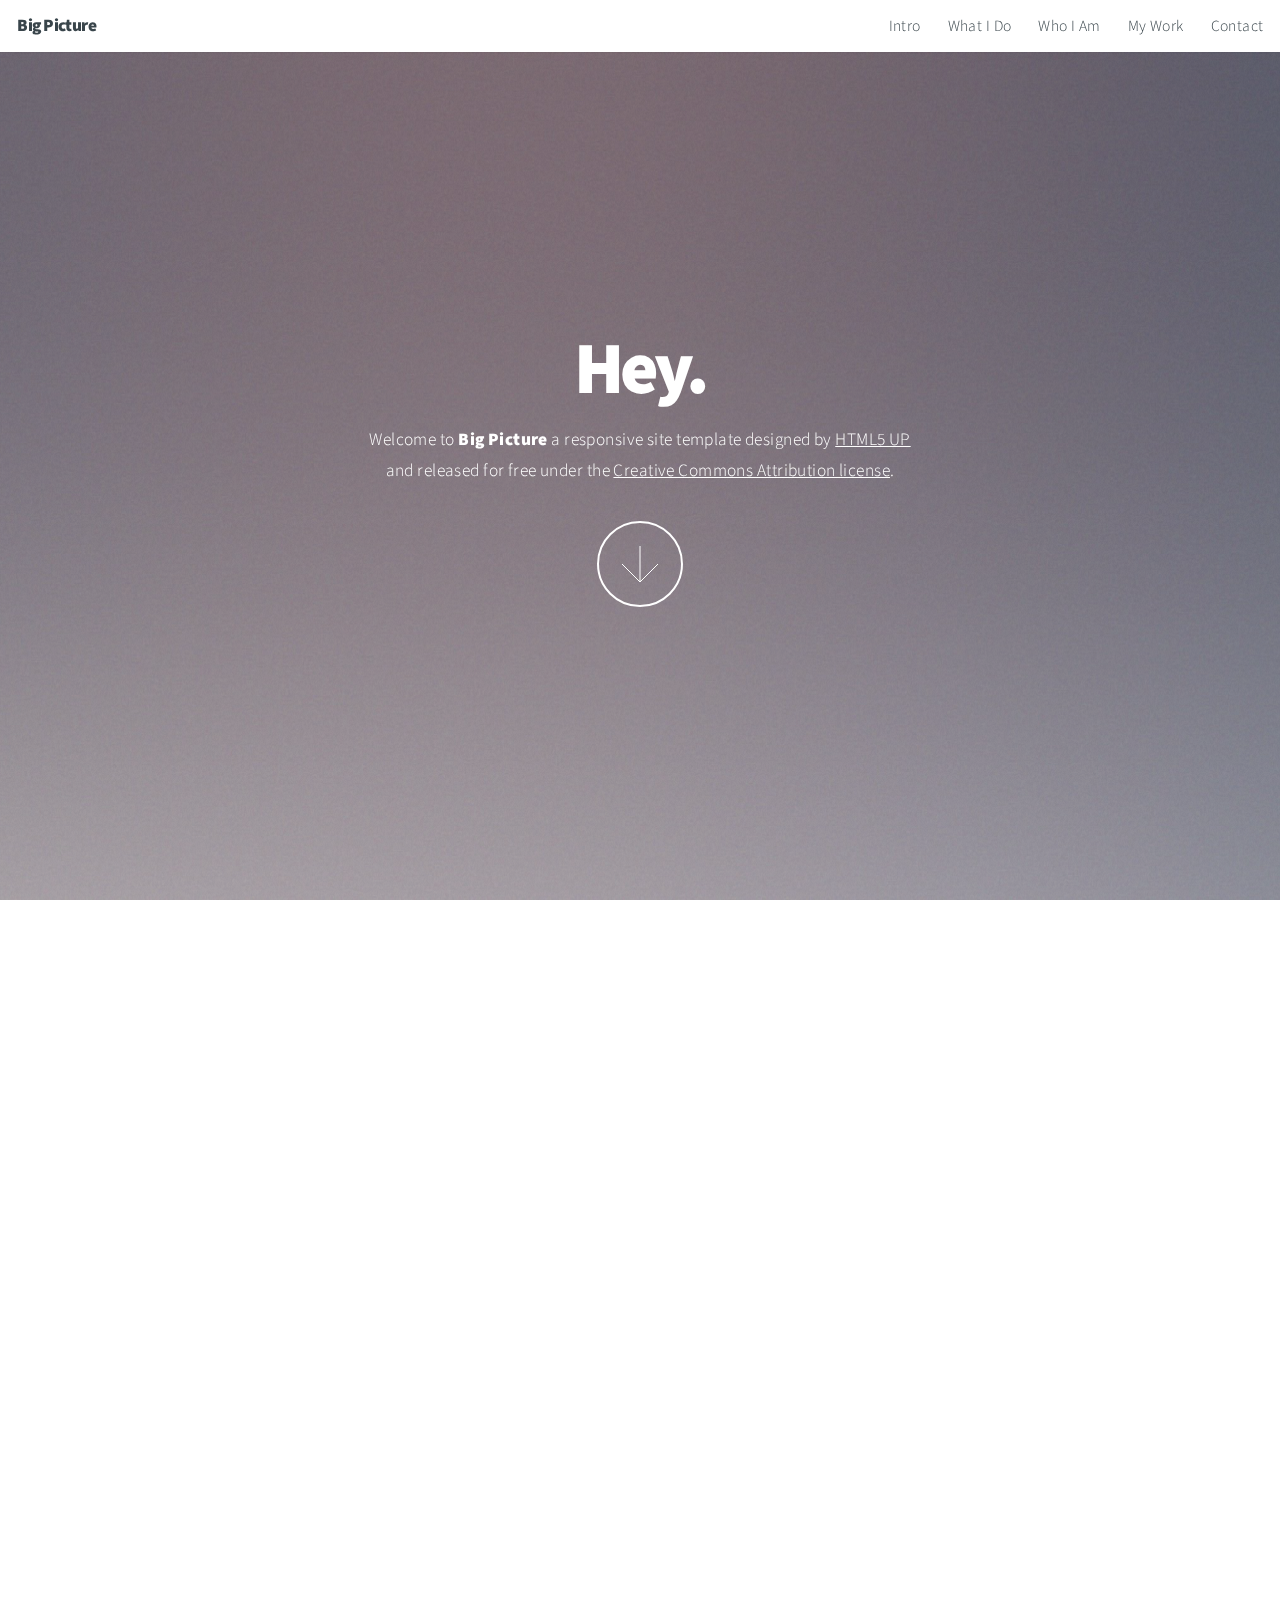
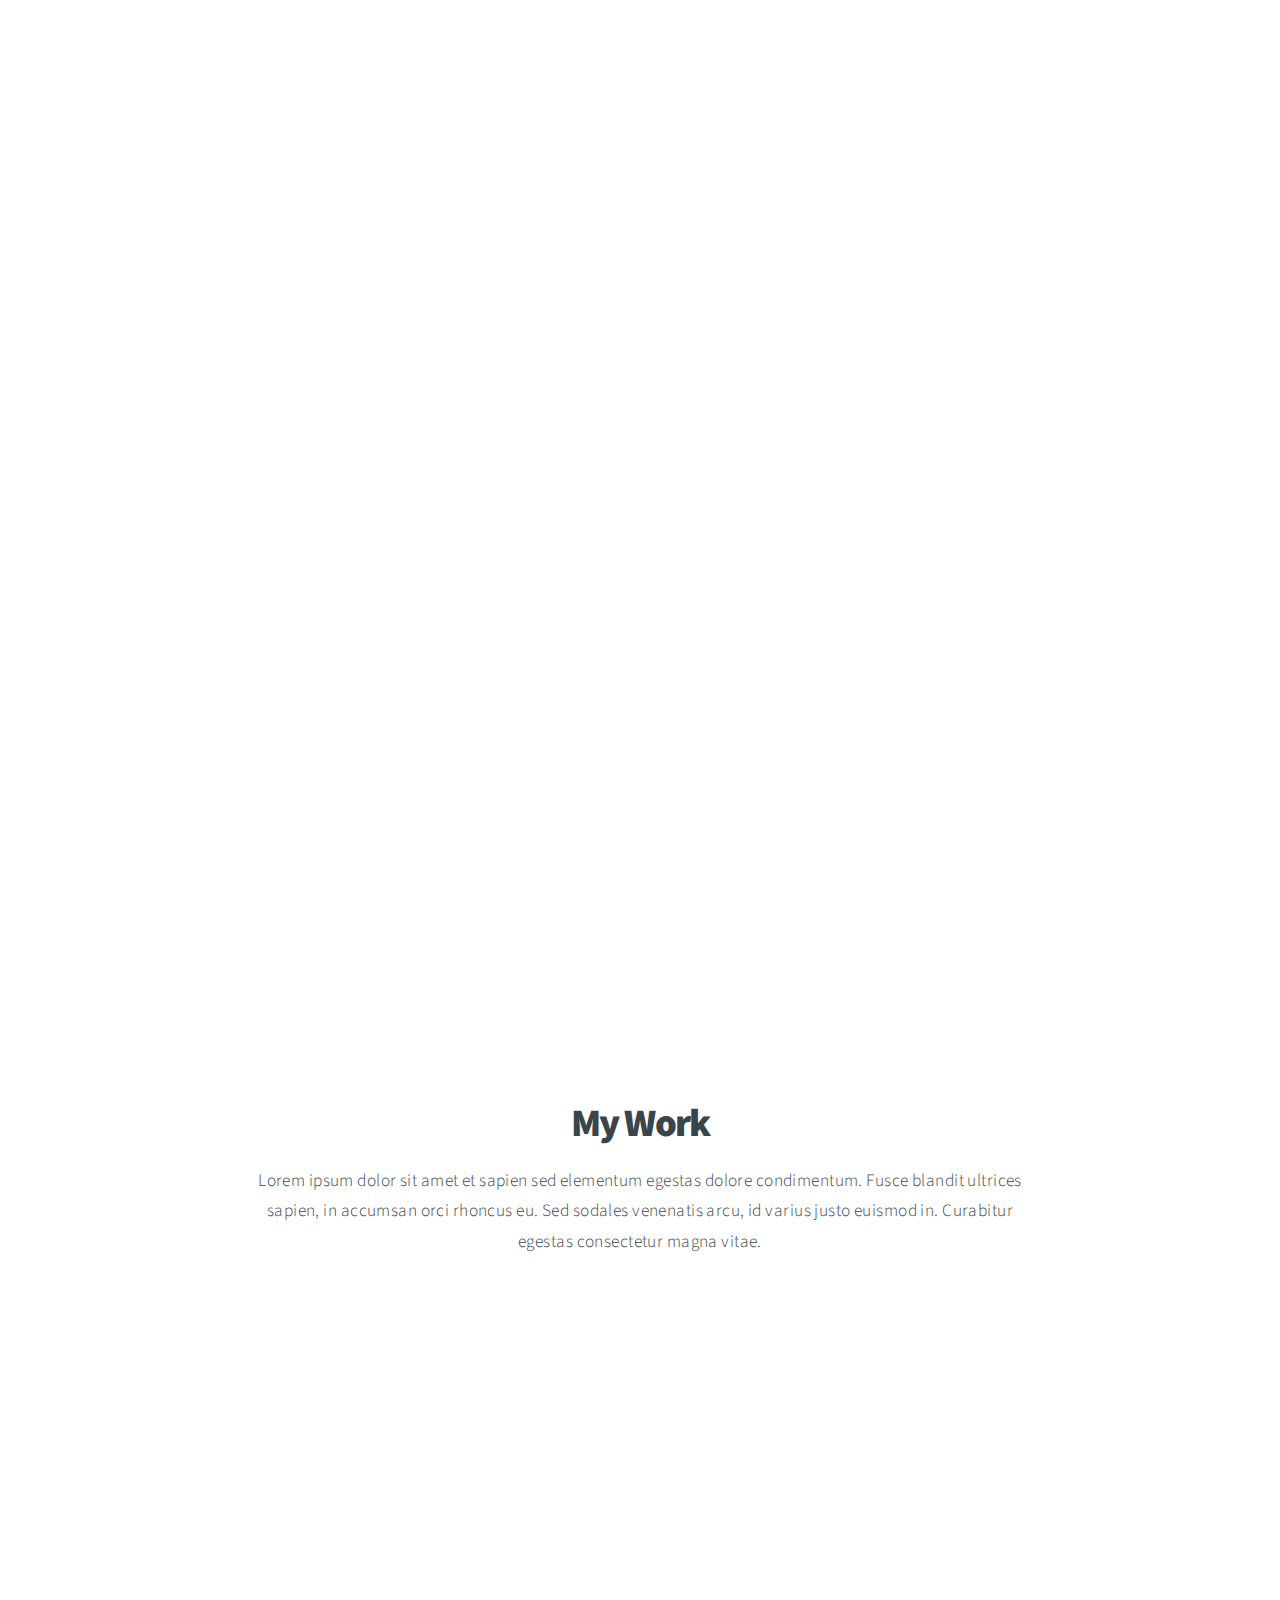
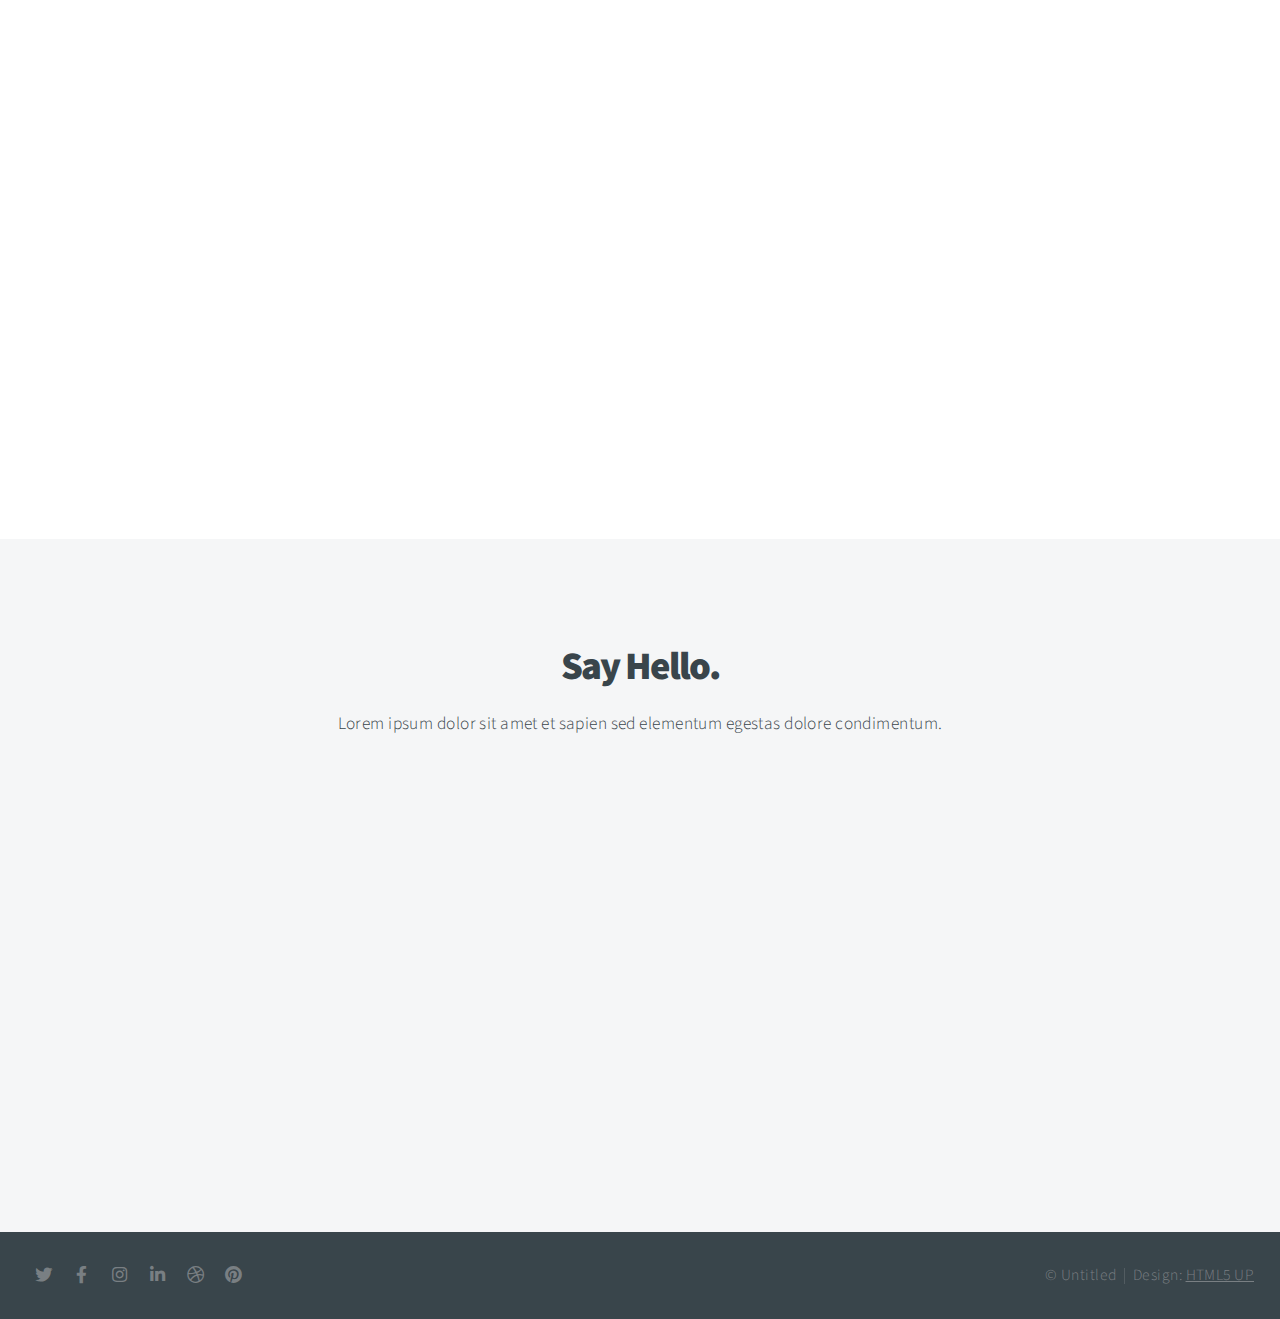
<file: index.html>
<!DOCTYPE HTML>
<!--
	Big Picture by HTML5 UP
	html5up.net | @ajlkn
	Free for personal and commercial use under the CCA 3.0 license (html5up.net/license)
-->
<html>
	<head>
		<title>Big Picture by HTML5 UP</title>
		<meta charset="utf-8" />
		<meta name="viewport" content="width=device-width, initial-scale=1, user-scalable=no" />
		<link rel="stylesheet" href="assets/css/main.css" />
		<noscript><link rel="stylesheet" href="assets/css/noscript.css" /></noscript>
	</head>
	<body class="is-preload">

		<!-- Header -->
			<header id="header">
				<h1>Big Picture</h1>
				<nav>
					<ul>
						<li><a href="#intro">Intro</a></li>
						<li><a href="#one">What I Do</a></li>
						<li><a href="#two">Who I Am</a></li>
						<li><a href="#work">My Work</a></li>
						<li><a href="#contact">Contact</a></li>
					</ul>
				</nav>
			</header>

		<!-- Intro -->
			<section id="intro" class="main style1 dark fullscreen">
				<div class="content">
					<header>
						<h2>Hey.</h2>
					</header>
					<p>Welcome to <strong>Big Picture</strong> a responsive site template designed by <a href="https://html5up.net">HTML5 UP</a><br />
					and released for free under the <a href="https://html5up.net/license">Creative Commons Attribution license</a>.</p>
					<footer>
						<a href="#one" class="button style2 down">More</a>
					</footer>
				</div>
			</section>

		<!-- One -->
			<section id="one" class="main style2 right dark fullscreen">
				<div class="content box style2">
					<header>
						<h2>What I Do</h2>
					</header>
					<p>Lorem ipsum dolor sit amet et sapien sed elementum egestas dolore condimentum.
					Fusce blandit ultrices sapien, in accumsan orci rhoncus eu. Sed sodales venenatis arcu,
					id varius justo euismod in. Curabitur egestas consectetur magna.</p>
				</div>
				<a href="#two" class="button style2 down anchored">Next</a>
			</section>

		<!-- Two -->
			<section id="two" class="main style2 left dark fullscreen">
				<div class="content box style2">
					<header>
						<h2>Who I Am</h2>
					</header>
					<p>Lorem ipsum dolor sit amet et sapien sed elementum egestas dolore condimentum.
					Fusce blandit ultrices sapien, in accumsan orci rhoncus eu. Sed sodales venenatis arcu,
					id varius justo euismod in. Curabitur egestas consectetur magna.</p>
				</div>
				<a href="#work" class="button style2 down anchored">Next</a>
			</section>

		<!-- Work -->
			<section id="work" class="main style3 primary">
				<div class="content">
					<header>
						<h2>My Work</h2>
						<p>Lorem ipsum dolor sit amet et sapien sed elementum egestas dolore condimentum.
						Fusce blandit ultrices sapien, in accumsan orci rhoncus eu. Sed sodales venenatis
						arcu, id varius justo euismod in. Curabitur egestas consectetur magna vitae.</p>
					</header>

					<!-- Gallery  -->
						<div class="gallery">
							<article class="from-left">
								<a href="images/fulls/01.jpg" class="image fit"><img src="images/thumbs/01.jpg" title="The Anonymous Red" alt="" /></a>
							</article>
							<article class="from-right">
								<a href="images/fulls/02.jpg" class="image fit"><img src="images/thumbs/02.jpg" title="Airchitecture II" alt="" /></a>
							</article>
							<article class="from-left">
								<a href="images/fulls/03.jpg" class="image fit"><img src="images/thumbs/03.jpg" title="Air Lounge" alt="" /></a>
							</article>
							<article class="from-right">
								<a href="images/fulls/04.jpg" class="image fit"><img src="images/thumbs/04.jpg" title="Carry on" alt="" /></a>
							</article>
							<article class="from-left">
								<a href="images/fulls/05.jpg" class="image fit"><img src="images/thumbs/05.jpg" title="The sparkling shell" alt="" /></a>
							</article>
							<article class="from-right">
								<a href="images/fulls/06.jpg" class="image fit"><img src="images/thumbs/06.jpg" title="Bent IX" alt="" /></a>
							</article>
						</div>

				</div>
			</section>

		<!-- Contact -->
			<section id="contact" class="main style3 secondary">
				<div class="content">
					<header>
						<h2>Say Hello.</h2>
						<p>Lorem ipsum dolor sit amet et sapien sed elementum egestas dolore condimentum.</p>
					</header>
					<div class="box">
						<form method="post" action="#">
							<div class="fields">
								<div class="field half"><input type="text" name="name" placeholder="Name" /></div>
								<div class="field half"><input type="email" name="email" placeholder="Email" /></div>
								<div class="field"><textarea name="message" placeholder="Message" rows="6"></textarea></div>
							</div>
							<ul class="actions special">
								<li><input type="submit" value="Send Message" /></li>
							</ul>
						</form>
					</div>
				</div>
			</section>

		<!-- Footer -->
			<footer id="footer">

				<!-- Icons -->
					<ul class="icons">
						<li><a href="#" class="icon brands fa-twitter"><span class="label">Twitter</span></a></li>
						<li><a href="#" class="icon brands fa-facebook-f"><span class="label">Facebook</span></a></li>
						<li><a href="#" class="icon brands fa-instagram"><span class="label">Instagram</span></a></li>
						<li><a href="#" class="icon brands fa-linkedin-in"><span class="label">LinkedIn</span></a></li>
						<li><a href="#" class="icon brands fa-dribbble"><span class="label">Dribbble</span></a></li>
						<li><a href="#" class="icon brands fa-pinterest"><span class="label">Pinterest</span></a></li>
					</ul>

				<!-- Menu -->
					<ul class="menu">
						<li>&copy; Untitled</li><li>Design: <a href="https://html5up.net">HTML5 UP</a></li>
					</ul>

			</footer>

		<!-- Scripts -->
			<script src="assets/js/jquery.min.js"></script>
			<script src="assets/js/jquery.poptrox.min.js"></script>
			<script src="assets/js/jquery.scrolly.min.js"></script>
			<script src="assets/js/jquery.scrollex.min.js"></script>
			<script src="assets/js/browser.min.js"></script>
			<script src="assets/js/breakpoints.min.js"></script>
			<script src="assets/js/util.js"></script>
			<script src="assets/js/main.js"></script>

	</body>
</html>
</file>
<file: assets/css/noscript.css>
/*
	Big Picture by HTML5 UP
	html5up.net | @ajlkn
	Free for personal and commercial use under the CCA 3.0 license (html5up.net/license)
*/

/* Loader */

	body:before, body:after {
		display: none;
	}
</file>
<file: assets/css/main.css>
@import url("https://fonts.googleapis.com/css?family=Source+Sans+Pro:300,900");
@import url("fontawesome-all.min.css");

/*
	Big Picture by HTML5 UP
	html5up.net | @ajlkn
	Free for personal and commercial use under the CCA 3.0 license (html5up.net/license)
*/

html, body, div, span, applet, object,
iframe, h1, h2, h3, h4, h5, h6, p, blockquote,
pre, a, abbr, acronym, address, big, cite,
code, del, dfn, em, img, ins, kbd, q, s, samp,
small, strike, strong, sub, sup, tt, var, b,
u, i, center, dl, dt, dd, ol, ul, li, fieldset,
form, label, legend, table, caption, tbody,
tfoot, thead, tr, th, td, article, aside,
canvas, details, embed, figure, figcaption,
footer, header, hgroup, menu, nav, output, ruby,
section, summary, time, mark, audio, video {
	margin: 0;
	padding: 0;
	border: 0;
	font-size: 100%;
	font: inherit;
	vertical-align: baseline;}

article, aside, details, figcaption, figure,
footer, header, hgroup, menu, nav, section {
	display: block;}

body {
	line-height: 1;
}

ol, ul {
	list-style: none;
}

blockquote, q {
	quotes: none;
}

	blockquote:before, blockquote:after, q:before, q:after {
		content: '';
		content: none;
	}

table {
	border-collapse: collapse;
	border-spacing: 0;
}

body {
	-webkit-text-size-adjust: none;
}

mark {
	background-color: transparent;
	color: inherit;
}

input::-moz-focus-inner {
	border: 0;
	padding: 0;
}

input, select, textarea {
	-moz-appearance: none;
	-webkit-appearance: none;
	-ms-appearance: none;
	appearance: none;
}

/* Basic */

	@-ms-viewport {
		width: device-width;
	}

	html {
		height: 100%;
	}

	html {
		box-sizing: border-box;
	}

	*, *:before, *:after {
		box-sizing: inherit;
	}

	body {
		background: #ffffff;
		height: 100%;
		min-width: 320px;
	}

		body.is-preload *, body.is-preload *:before, body.is-preload *:after {
			-moz-animation: none !important;
			-webkit-animation: none !important;
			-ms-animation: none !important;
			animation: none !important;
			-moz-transition: none !important;
			-webkit-transition: none !important;
			-ms-transition: none !important;
			transition: none !important;
		}

/* Spinner */

	@-moz-keyframes spinner-rotate {
		0% {
			-moz-transform: scale(1) rotate(0deg);
			-webkit-transform: scale(1) rotate(0deg);
			-ms-transform: scale(1) rotate(0deg);
			transform: scale(1) rotate(0deg);
		}

		100% {
			-moz-transform: scale(1) rotate(360deg);
			-webkit-transform: scale(1) rotate(360deg);
			-ms-transform: scale(1) rotate(360deg);
			transform: scale(1) rotate(360deg);
		}
	}

	@-webkit-keyframes spinner-rotate {
		0% {
			-moz-transform: scale(1) rotate(0deg);
			-webkit-transform: scale(1) rotate(0deg);
			-ms-transform: scale(1) rotate(0deg);
			transform: scale(1) rotate(0deg);
		}

		100% {
			-moz-transform: scale(1) rotate(360deg);
			-webkit-transform: scale(1) rotate(360deg);
			-ms-transform: scale(1) rotate(360deg);
			transform: scale(1) rotate(360deg);
		}
	}

	@-ms-keyframes spinner-rotate {
		0% {
			-moz-transform: scale(1) rotate(0deg);
			-webkit-transform: scale(1) rotate(0deg);
			-ms-transform: scale(1) rotate(0deg);
			transform: scale(1) rotate(0deg);
		}

		100% {
			-moz-transform: scale(1) rotate(360deg);
			-webkit-transform: scale(1) rotate(360deg);
			-ms-transform: scale(1) rotate(360deg);
			transform: scale(1) rotate(360deg);
		}
	}

	@keyframes spinner-rotate {
		0% {
			-moz-transform: scale(1) rotate(0deg);
			-webkit-transform: scale(1) rotate(0deg);
			-ms-transform: scale(1) rotate(0deg);
			transform: scale(1) rotate(0deg);
		}

		100% {
			-moz-transform: scale(1) rotate(360deg);
			-webkit-transform: scale(1) rotate(360deg);
			-ms-transform: scale(1) rotate(360deg);
			transform: scale(1) rotate(360deg);
		}
	}

/* Loader */

	@-moz-keyframes spinner-show {
		0% {
			opacity: 0;
		}

		100% {
			opacity: 1;
		}
	}

	@-webkit-keyframes spinner-show {
		0% {
			opacity: 0;
		}

		100% {
			opacity: 1;
		}
	}

	@-ms-keyframes spinner-show {
		0% {
			opacity: 0;
		}

		100% {
			opacity: 1;
		}
	}

	@keyframes spinner-show {
		0% {
			opacity: 0;
		}

		100% {
			opacity: 1;
		}
	}

	@-moz-keyframes spinner-hide {
		0% {
			-moz-transform: scale(1) rotate(0deg);
			-webkit-transform: scale(1) rotate(0deg);
			-ms-transform: scale(1) rotate(0deg);
			transform: scale(1) rotate(0deg);
			color: #e5e6e7;
			z-index: 100001;
		}

		99% {
			-moz-transform: scale(0.5) rotate(360deg);
			-webkit-transform: scale(0.5) rotate(360deg);
			-ms-transform: scale(0.5) rotate(360deg);
			transform: scale(0.5) rotate(360deg);
			color: #e5e6e7;
			z-index: 100001;
		}

		100% {
			-moz-transform: scale(0.5) rotate(360deg);
			-webkit-transform: scale(0.5) rotate(360deg);
			-ms-transform: scale(0.5) rotate(360deg);
			transform: scale(0.5) rotate(360deg);
			color: #e5e6e7;
			z-index: -1;
		}
	}

	@-webkit-keyframes spinner-hide {
		0% {
			-moz-transform: scale(1) rotate(0deg);
			-webkit-transform: scale(1) rotate(0deg);
			-ms-transform: scale(1) rotate(0deg);
			transform: scale(1) rotate(0deg);
			color: #e5e6e7;
			z-index: 100001;
		}

		99% {
			-moz-transform: scale(0.5) rotate(360deg);
			-webkit-transform: scale(0.5) rotate(360deg);
			-ms-transform: scale(0.5) rotate(360deg);
			transform: scale(0.5) rotate(360deg);
			color: #e5e6e7;
			z-index: 100001;
		}

		100% {
			-moz-transform: scale(0.5) rotate(360deg);
			-webkit-transform: scale(0.5) rotate(360deg);
			-ms-transform: scale(0.5) rotate(360deg);
			transform: scale(0.5) rotate(360deg);
			color: #e5e6e7;
			z-index: -1;
		}
	}

	@-ms-keyframes spinner-hide {
		0% {
			-moz-transform: scale(1) rotate(0deg);
			-webkit-transform: scale(1) rotate(0deg);
			-ms-transform: scale(1) rotate(0deg);
			transform: scale(1) rotate(0deg);
			color: #e5e6e7;
			z-index: 100001;
		}

		99% {
			-moz-transform: scale(0.5) rotate(360deg);
			-webkit-transform: scale(0.5) rotate(360deg);
			-ms-transform: scale(0.5) rotate(360deg);
			transform: scale(0.5) rotate(360deg);
			color: #e5e6e7;
			z-index: 100001;
		}

		100% {
			-moz-transform: scale(0.5) rotate(360deg);
			-webkit-transform: scale(0.5) rotate(360deg);
			-ms-transform: scale(0.5) rotate(360deg);
			transform: scale(0.5) rotate(360deg);
			color: #e5e6e7;
			z-index: -1;
		}
	}

	@keyframes spinner-hide {
		0% {
			-moz-transform: scale(1) rotate(0deg);
			-webkit-transform: scale(1) rotate(0deg);
			-ms-transform: scale(1) rotate(0deg);
			transform: scale(1) rotate(0deg);
			color: #e5e6e7;
			z-index: 100001;
		}

		99% {
			-moz-transform: scale(0.5) rotate(360deg);
			-webkit-transform: scale(0.5) rotate(360deg);
			-ms-transform: scale(0.5) rotate(360deg);
			transform: scale(0.5) rotate(360deg);
			color: #e5e6e7;
			z-index: 100001;
		}

		100% {
			-moz-transform: scale(0.5) rotate(360deg);
			-webkit-transform: scale(0.5) rotate(360deg);
			-ms-transform: scale(0.5) rotate(360deg);
			transform: scale(0.5) rotate(360deg);
			color: #e5e6e7;
			z-index: -1;
		}
	}

	@-moz-keyframes overlay-hide {
		0% {
			opacity: 1;
			z-index: 100000;
		}

		15% {
			opacity: 1;
			z-index: 100000;
		}

		99% {
			opacity: 0;
			z-index: 100000;
		}

		100% {
			opacity: 0;
			z-index: -1;
		}
	}

	@-webkit-keyframes overlay-hide {
		0% {
			opacity: 1;
			z-index: 100000;
		}

		15% {
			opacity: 1;
			z-index: 100000;
		}

		99% {
			opacity: 0;
			z-index: 100000;
		}

		100% {
			opacity: 0;
			z-index: -1;
		}
	}

	@-ms-keyframes overlay-hide {
		0% {
			opacity: 1;
			z-index: 100000;
		}

		15% {
			opacity: 1;
			z-index: 100000;
		}

		99% {
			opacity: 0;
			z-index: 100000;
		}

		100% {
			opacity: 0;
			z-index: -1;
		}
	}

	@keyframes overlay-hide {
		0% {
			opacity: 1;
			z-index: 100000;
		}

		15% {
			opacity: 1;
			z-index: 100000;
		}

		99% {
			opacity: 0;
			z-index: 100000;
		}

		100% {
			opacity: 0;
			z-index: -1;
		}
	}

	body {
		text-decoration: none;
	}

		body:before {
			-moz-animation: spinner-show 1.5s 1 0.25s ease forwards, spinner-hide 0.25s ease-in-out forwards !important;
			-webkit-animation: spinner-show 1.5s 1 0.25s ease forwards, spinner-hide 0.25s ease-in-out forwards !important;
			-ms-animation: spinner-show 1.5s 1 0.25s ease forwards, spinner-hide 0.25s ease-in-out forwards !important;
			animation: spinner-show 1.5s 1 0.25s ease forwards, spinner-hide 0.25s ease-in-out forwards !important;
			-moz-transform-origin: 50% 50%;
			-webkit-transform-origin: 50% 50%;
			-ms-transform-origin: 50% 50%;
			transform-origin: 50% 50%;
			-moz-osx-font-smoothing: grayscale;
			-webkit-font-smoothing: antialiased;
			font-family: FontAwesome;
			font-style: normal;
			font-weight: normal;
			text-transform: none !important;
			color: #e5e6e7;
			content: '\f1ce';
			cursor: default;
			display: block;
			font-size: 2em;
			height: 2em;
			left: 50%;
			line-height: 2em;
			margin: -1em 0 0 -1em;
			opacity: 0;
			position: fixed;
			text-align: center;
			top: 50%;
			width: 2em;
			z-index: -1;
		}

		body:after {
			-moz-animation: overlay-hide 1.5s ease-in forwards !important;
			-webkit-animation: overlay-hide 1.5s ease-in forwards !important;
			-ms-animation: overlay-hide 1.5s ease-in forwards !important;
			animation: overlay-hide 1.5s ease-in forwards !important;
			background: #ffffff;
			content: '';
			display: block;
			height: 100%;
			left: 0;
			opacity: 0;
			position: fixed;
			top: 0;
			width: 100%;
			z-index: -1;
		}

		body.is-preload:before {
			-moz-animation: spinner-show 1.5s 1 0.25s ease forwards, spinner-rotate 0.75s infinite linear !important;
			-webkit-animation: spinner-show 1.5s 1 0.25s ease forwards, spinner-rotate 0.75s infinite linear !important;
			-ms-animation: spinner-show 1.5s 1 0.25s ease forwards, spinner-rotate 0.75s infinite linear !important;
			animation: spinner-show 1.5s 1 0.25s ease forwards, spinner-rotate 0.75s infinite linear !important;
			z-index: 100001;
		}

		body.is-preload:after {
			-moz-animation: none !important;
			-webkit-animation: none !important;
			-ms-animation: none !important;
			animation: none !important;
			opacity: 1;
			z-index: 100000;
		}

	@media (-webkit-min-device-pixel-ratio: 2) {

		body:before {
			line-height: 2.025em;
		}

	}

/* Type */

	body, input, textarea, select {
		font-family: "Source Sans Pro", "sans-serif";
		font-weight: 300;
		font-size: 18pt;
		line-height: 1.75em;
		color: #39454b;
		letter-spacing: 0.025em;
	}

		@media screen and (max-width: 1920px) {

			body, input, textarea, select {
				font-size: 17pt;
			}

		}

		@media screen and (max-width: 1680px) {

			body, input, textarea, select {
				font-size: 15pt;
			}

		}

		@media screen and (max-width: 1280px) {

			body, input, textarea, select {
				font-size: 13pt;
			}

		}

		@media screen and (max-width: 1000px) {

			body, input, textarea, select {
				font-size: 13pt;
			}

		}

		@media screen and (max-width: 736px) {

			body, input, textarea, select {
				font-size: 12pt;
				line-height: 1.5em;
			}

		}

	h1, h2, h3, h4, h5, h6 {
		font-weight: 900;
		color: inherit;
		letter-spacing: -0.0325em;
	}

		h1 a, h2 a, h3 a, h4 a, h5 a, h6 a {
			color: inherit;
			text-decoration: none;
		}

	h2 {
		font-size: 2.25em;
		line-height: 1.25em;
		letter-spacing: -0.05em;
	}

	@media screen and (max-width: 736px) {

		h2 {
			font-size: 1.5em;
		}

	}

	strong, b {
		font-weight: 900;
		color: inherit;
	}

	em, i {
		font-style: italic;
	}

	a {
		-moz-transition: color 0.2s ease-in-out;
		-webkit-transition: color 0.2s ease-in-out;
		-ms-transition: color 0.2s ease-in-out;
		transition: color 0.2s ease-in-out;
		color: #98c593;
	}

	sub {
		position: relative;
		top: 0.5em;
		font-size: 0.8em;
	}

	sup {
		position: relative;
		top: -0.5em;
		font-size: 0.8em;
	}

	hr {
		border: 0;
		border-top: solid 1px #e5e6e7;
	}

	blockquote {
		border-left: solid 0.5em #e5e6e7;
		padding: 1em 0 1em 2em;
		font-style: italic;
	}

	p, ul, ol, dl, table {
		margin-bottom: 1em;
	}

/* Box */

	.box {
		background: #ffffff;
		color: #39454b;
		padding: 2em;
	}

		.box > :last-child {
			margin-bottom: 0;
		}

		.box.style2 {
			padding: 3.5em 2.5em 3.5em 2.5em;
		}

		@media screen and (max-width: 736px) {

			.box {
				padding: 1em;
			}

				.box.style2 {
					padding: 1.5em 1.25em 1.5em 1.25em;
					background-color: rgba(255, 255, 255, 0.9);
				}

		}

/* Button */

	input[type="button"],
	input[type="submit"],
	input[type="reset"],
	.button,
	button {
		-moz-appearance: none;
		-webkit-appearance: none;
		-ms-appearance: none;
		appearance: none;
		-moz-transition: background-color 0.2s ease-in-out;
		-webkit-transition: background-color 0.2s ease-in-out;
		-ms-transition: background-color 0.2s ease-in-out;
		transition: background-color 0.2s ease-in-out;
		background-color: #98c593;
		border: 0;
		border-radius: 3.5em;
		color: #ffffff;
		cursor: pointer;
		display: inline-block;
		height: 3.5em;
		line-height: 3.5em;
		outline: 0;
		padding: 0 2em 0 2em;
		position: relative;
		text-align: center;
		text-decoration: none;
	}

		input[type="button"].down,
		input[type="submit"].down,
		input[type="reset"].down,
		.button.down,
		button.down {
			width: 5em;
			height: 5em;
			line-height: 4.5em;
			padding: 0;
			background-image: url("images/dark-arrow.svg");
			background-position: center center;
			background-repeat: no-repeat;
			text-indent: -10em;
			overflow: hidden;
		}

			input[type="button"].down.anchored,
			input[type="submit"].down.anchored,
			input[type="reset"].down.anchored,
			.button.down.anchored,
			button.down.anchored {
				bottom: 0;
				border-bottom: 0;
				border-radius: 3em 3em 0 0;
				height: 4.5em;
				margin-left: -2.5em;
			}

		input[type="button"].anchored,
		input[type="submit"].anchored,
		input[type="reset"].anchored,
		.button.anchored,
		button.anchored {
			position: absolute;
			left: 50%;
		}

		input[type="button"]:hover,
		input[type="submit"]:hover,
		input[type="reset"]:hover,
		.button:hover,
		button:hover {
			background-color: #a8cea4;
		}

		input[type="button"]:active,
		input[type="submit"]:active,
		input[type="reset"]:active,
		.button:active,
		button:active {
			background-color: #88bc82;
		}

		input[type="button"].style2,
		input[type="submit"].style2,
		input[type="reset"].style2,
		.button.style2,
		button.style2 {
			background-color: transparent;
			border: solid 2px #e5e6e7;
			color: inherit;
		}

			input[type="button"].style2:hover,
			input[type="submit"].style2:hover,
			input[type="reset"].style2:hover,
			.button.style2:hover,
			button.style2:hover {
				background-color: rgba(229, 230, 231, 0.25);
			}

			input[type="button"].style2:active,
			input[type="submit"].style2:active,
			input[type="reset"].style2:active,
			.button.style2:active,
			button.style2:active {
				background-color: rgba(229, 230, 231, 0.375);
			}

			input[type="button"].style2.down,
			input[type="submit"].style2.down,
			input[type="reset"].style2.down,
			.button.style2.down,
			button.style2.down {
				background-image: url("images/arrow.svg");
			}

/* Form */

	form {
		margin: 0 0 2em 0;
	}

		form > :last-child {
			margin-bottom: 0;
		}

		form > .fields {
			display: -moz-flex;
			display: -webkit-flex;
			display: -ms-flex;
			display: flex;
			-moz-flex-wrap: wrap;
			-webkit-flex-wrap: wrap;
			-ms-flex-wrap: wrap;
			flex-wrap: wrap;
			width: calc(100% + 3em);
			margin: -1.5em 0 2em -1.5em;
		}

			form > .fields > .field {
				-moz-flex-grow: 0;
				-webkit-flex-grow: 0;
				-ms-flex-grow: 0;
				flex-grow: 0;
				-moz-flex-shrink: 0;
				-webkit-flex-shrink: 0;
				-ms-flex-shrink: 0;
				flex-shrink: 0;
				padding: 1.5em 0 0 1.5em;
				width: calc(100% - 1.5em);
			}

				form > .fields > .field.half {
					width: calc(50% - 0.75em);
				}

				form > .fields > .field.third {
					width: calc(100%/3 - 0.5em);
				}

				form > .fields > .field.quarter {
					width: calc(25% - 0.375em);
				}

		@media screen and (max-width: 480px) {

			form > .fields {
				width: calc(100% + 2em);
				margin: -1em 0 2em -1em;
			}

				form > .fields > .field {
					padding: 1em 0 0 1em;
					width: calc(100% - 1em);
				}

					form > .fields > .field.half {
						width: calc(100% - 1em);
					}

					form > .fields > .field.third {
						width: calc(100% - 1em);
					}

					form > .fields > .field.quarter {
						width: calc(100% - 1em);
					}

		}

	label {
		display: block;
	}

	input[type="text"],
	input[type="password"],
	input[type="email"],
	input[type="tel"],
	input[type="search"],
	input[type="url"],
	select,
	textarea {
		-moz-appearance: none;
		-webkit-appearance: none;
		-ms-appearance: none;
		appearance: none;
		-moz-transition: border-color 0.2s ease-in-out, color 0.2s ease-in-out;
		-webkit-transition: border-color 0.2s ease-in-out, color 0.2s ease-in-out;
		-ms-transition: border-color 0.2s ease-in-out, color 0.2s ease-in-out;
		transition: border-color 0.2s ease-in-out, color 0.2s ease-in-out;
		color: #39454b;
		display: block;
		width: 100%;
		padding: 0.65em 0.75em;
		background: none;
		border: solid 2px #e5e6e7;
		color: inherit;
		border-radius: 0.5em;
		outline: none;
	}

		input[type="text"]:focus,
		input[type="password"]:focus,
		input[type="email"]:focus,
		input[type="tel"]:focus,
		input[type="search"]:focus,
		input[type="url"]:focus,
		select:focus,
		textarea:focus {
			border-color: #9ac8e9;
		}

	input[type="text"],
	input[type="password"],
	input[type="email"],
	input[type="tel"],
	input[type="search"],
	input[type="url"],
	select {
		line-height: 1.35em;
	}

	textarea {
		min-height: 8em;
	}

	::-moz-focus-inner {
		border: 0;
	}

	::-webkit-input-placeholder {
		opacity: 0.375;
	}

	:-moz-placeholder {
		opacity: 0.375;
	}

	::-moz-placeholder {
		opacity: 0.375;
	}

	:-ms-input-placeholder {
		opacity: 0.375;
	}

/* Icon */

	.icon {
		text-decoration: none;
		position: relative;
		text-decoration: none;
	}

		.icon:before {
			-moz-osx-font-smoothing: grayscale;
			-webkit-font-smoothing: antialiased;
			display: inline-block;
			font-style: normal;
			font-variant: normal;
			text-rendering: auto;
			line-height: 1;
			text-transform: none !important;
			font-family: 'Font Awesome 5 Free';
			font-weight: 400;
		}

		.icon:before {
			line-height: inherit;
		}

		.icon > .label {
			display: none;
		}

		.icon.solid:before {
			font-weight: 900;
		}

		.icon.brands:before {
			font-family: 'Font Awesome 5 Brands';
		}

/* Image */

	.image {
		position: relative;
		display: inline-block;
	}

		.image:before {
			content: '';
			position: absolute;
			left: 0;
			top: 0;
			width: 100%;
			height: 100%;
			background: url("images/overlay.png");
		}

		.image img {
			display: block;
			width: 100%;
		}

		.image.featured {
			display: block;
			width: 100%;
			margin: 0 0 2em 0;
		}

		.image.fit {
			display: block;
			width: 100%;
		}

		.image.left {
			float: left;
			margin: 0 2em 2em 0;
		}

		.image.centered {
			display: block;
			margin: 0 0 2em 0;
		}

			.image.centered img {
				margin: 0 auto;
				width: auto;
			}

/* List */

	ul.default {
		list-style: disc;
		padding-left: 1em;
	}

		ul.default li {
			padding-left: 0.5em;
		}

	ul.menu {
		cursor: default;
	}

		ul.menu li {
			display: inline-block;
			line-height: 1em;
			border-left: solid 1px #e5e6e7;
			padding: 0 0 0 0.5em;
			margin: 0 0 0 0.5em;
		}

			ul.menu li:first-child {
				border-left: 0;
				padding-left: 0;
				margin-left: 0;
			}

	ol.default {
		list-style: decimal;
		padding-left: 1.25em;
	}

		ol.default li {
			padding-left: 0.25em;
		}

/* Actions */

	ul.actions {
		display: -moz-flex;
		display: -webkit-flex;
		display: -ms-flex;
		display: flex;
		cursor: default;
		list-style: none;
		margin-left: -1em;
		padding-left: 0;
	}

		ul.actions li {
			padding: 0 0 0 1em;
			vertical-align: middle;
		}

		ul.actions.special {
			-moz-justify-content: center;
			-webkit-justify-content: center;
			-ms-justify-content: center;
			justify-content: center;
			width: 100%;
			margin-left: 0;
		}

			ul.actions.special li:first-child {
				padding-left: 0;
			}

		ul.actions.stacked {
			-moz-flex-direction: column;
			-webkit-flex-direction: column;
			-ms-flex-direction: column;
			flex-direction: column;
			margin-left: 0;
		}

			ul.actions.stacked li {
				padding: 1.3em 0 0 0;
			}

				ul.actions.stacked li:first-child {
					padding-top: 0;
				}

		ul.actions.fit {
			width: calc(100% + 1em);
		}

			ul.actions.fit li {
				-moz-flex-grow: 1;
				-webkit-flex-grow: 1;
				-ms-flex-grow: 1;
				flex-grow: 1;
				-moz-flex-shrink: 1;
				-webkit-flex-shrink: 1;
				-ms-flex-shrink: 1;
				flex-shrink: 1;
				width: 100%;
			}

				ul.actions.fit li > * {
					width: 100%;
				}

			ul.actions.fit.stacked {
				width: 100%;
			}

		@media screen and (max-width: 480px) {

			ul.actions:not(.fixed) {
				-moz-flex-direction: column;
				-webkit-flex-direction: column;
				-ms-flex-direction: column;
				flex-direction: column;
				margin-left: 0;
				width: 100% !important;
			}

				ul.actions:not(.fixed) li {
					-moz-flex-grow: 1;
					-webkit-flex-grow: 1;
					-ms-flex-grow: 1;
					flex-grow: 1;
					-moz-flex-shrink: 1;
					-webkit-flex-shrink: 1;
					-ms-flex-shrink: 1;
					flex-shrink: 1;
					padding: 1em 0 0 0;
					text-align: center;
					width: 100%;
				}

					ul.actions:not(.fixed) li > * {
						width: 100%;
					}

					ul.actions:not(.fixed) li:first-child {
						padding-top: 0;
					}

					ul.actions:not(.fixed) li input[type="submit"],
					ul.actions:not(.fixed) li input[type="reset"],
					ul.actions:not(.fixed) li input[type="button"],
					ul.actions:not(.fixed) li button,
					ul.actions:not(.fixed) li .button {
						width: 100%;
					}

						ul.actions:not(.fixed) li input[type="submit"].icon:before,
						ul.actions:not(.fixed) li input[type="reset"].icon:before,
						ul.actions:not(.fixed) li input[type="button"].icon:before,
						ul.actions:not(.fixed) li button.icon:before,
						ul.actions:not(.fixed) li .button.icon:before {
							margin-left: -0.5rem;
						}

		}

/* Icons */

	ul.icons {
		cursor: default;
	}

		ul.icons li {
			display: inline-block;
		}

		ul.icons a {
			display: inline-block;
			width: 2em;
			height: 2em;
			line-height: 2em;
			text-align: center;
			border: 0;
		}

/* Sections/Article */

	header {
		margin-bottom: 1em;
	}

		header p {
			display: block;
			margin: 1em 0 0 0;
			padding: 0 0 0.5em 0;
		}

	footer {
		margin-top: 2em;
	}

/* Table */

	table {
		width: 100%;
	}

		table.default {
			width: 100%;
		}

			table.default tbody tr:nth-child(2n+2) {
				background: rgba(229, 230, 231, 0.5);
			}

			table.default td {
				padding: 0.5em 1em 0.5em 1em;
			}

			table.default th {
				text-align: left;
				font-weight: 900;
				padding: 0.5em 1em 0.5em 1em;
			}

			table.default thead {
				background: #39454b;
				color: #ffffff;
			}

			table.default tfoot {
				background: #e5e6e7;
			}

/* Poptrox */

	.poptrox-popup {
		-moz-box-sizing: content-box;
		-webkit-box-sizing: content-box;
		-ms-box-sizing: content-box;
		box-sizing: content-box;
		background: #fff;
		padding-bottom: 3em;
		box-shadow: 0 0.1em 0.15em 0 rgba(0, 0, 0, 0.15);
	}

		.poptrox-popup .loader {
			position: absolute;
			top: 50%;
			left: 50%;
			margin: -1em 0 0 -1em;
			width: 2em;
			height: 2em;
			display: block;
			font-size: 2em;
		}

			.poptrox-popup .loader:before {
				-moz-animation: spinner-rotate 0.75s infinite linear !important;
				-webkit-animation: spinner-rotate 0.75s infinite linear !important;
				-ms-animation: spinner-rotate 0.75s infinite linear !important;
				animation: spinner-rotate 0.75s infinite linear !important;
				-moz-osx-font-smoothing: grayscale;
				-webkit-font-smoothing: antialiased;
				font-family: FontAwesome;
				font-style: normal;
				font-weight: normal;
				text-transform: none !important;
				color: #e5e6e7;
				content: '\f1ce';
				cursor: default;
				display: block;
				height: 2em;
				left: 0;
				line-height: 2em;
				position: absolute;
				text-align: center;
				top: 0;
				width: 2em;
			}

		.poptrox-popup .caption {
			position: absolute;
			bottom: 0;
			left: 0;
			background: #ffffff;
			width: 100%;
			height: 3em;
			line-height: 2.8em;
			text-align: center;
			cursor: default;
			z-index: 1;
			font-size: 0.9em;
		}

		.poptrox-popup .nav-next,
		.poptrox-popup .nav-previous {
			-moz-transition: opacity 0.2s ease-in-out;
			-webkit-transition: opacity 0.2s ease-in-out;
			-ms-transition: opacity 0.2s ease-in-out;
			transition: opacity 0.2s ease-in-out;
			position: absolute;
			top: 0;
			width: 50%;
			height: 100%;
			opacity: 0;
			cursor: pointer;
			background: rgba(0, 0, 0, 0.01);
			-webkit-tap-highlight-color: rgba(255, 255, 255, 0);
		}

		.poptrox-popup .nav-next:before,
		.poptrox-popup .nav-previous:before {
			content: '';
			position: absolute;
			width: 96px;
			height: 64px;
			background: url("images/poptrox-nav.svg");
			top: calc(50% - 1.5em);
			margin: -32px 0 0 0;
		}

		.poptrox-popup:hover .nav-next,
		.poptrox-popup:hover .nav-previous {
			opacity: 0.5;
		}

		.poptrox-popup:hover .nav-next:hover,
		.poptrox-popup:hover .nav-previous:hover {
			opacity: 1.0;
		}

		.poptrox-popup .nav-previous:before {
			-moz-transform: scaleX(-1);
			-webkit-transform: scaleX(-1);
			-ms-transform: scaleX(-1);
			transform: scaleX(-1);
			-ms-filter: "FlipH";
			filter: FlipH;
		}

		.poptrox-popup .nav-next {
			right: 0;
		}

			.poptrox-popup .nav-next:before {
				right: 0;
			}

		.poptrox-popup .nav-previous {
			left: 0;
		}

			.poptrox-popup .nav-previous:before {
				left: 0;
			}

		.poptrox-popup .closer {
			-moz-transition: opacity 0.2s ease-in-out;
			-webkit-transition: opacity 0.2s ease-in-out;
			-ms-transition: opacity 0.2s ease-in-out;
			transition: opacity 0.2s ease-in-out;
			position: absolute;
			top: 0;
			right: 0;
			width: 64px;
			height: 64px;
			text-indent: -9999px;
			z-index: 2;
			opacity: 0;
			-webkit-tap-highlight-color: rgba(255, 255, 255, 0);
		}

			.poptrox-popup .closer:before {
				content: '';
				display: block;
				position: absolute;
				right: 16px;
				top: 16px;
				width: 40px;
				height: 40px;
				border-radius: 100%;
				box-shadow: inset 0 0 0 2px #fff;
				background: url("images/poptrox-closer.svg") center center;
				color: #ffffff !important;
			}

		.poptrox-popup:hover .closer {
			opacity: 0.5;
		}

			.poptrox-popup:hover .closer:hover {
				opacity: 1.0;
			}

		body.is-touch .poptrox-popup .nav-next,
		body.is-touch .poptrox-popup .nav-previous,
		body.is-touch .poptrox-popup .closer {
			opacity: 1.0 !important;
		}

		@media screen and (max-width: 736px) {

			.poptrox-popup .nav-next:before,
			.poptrox-popup .nav-previous:before {
				width: 48px;
				height: 32px;
				background-size: contain;
				margin: -16px 0 0 0;
			}

			.poptrox-popup .closer:before {
				right: 12px;
				top: 12px;
				width: 20px;
				height: 20px;
				box-shadow: inset 0 0 0 1px #fff;
				background-size: contain;
				opacity: 0.65;
			}

		}

/* Gallery */

	.gallery {
		display: -moz-flex;
		display: -webkit-flex;
		display: -ms-flex;
		display: flex;
		-moz-flex-wrap: wrap;
		-webkit-flex-wrap: wrap;
		-ms-flex-wrap: wrap;
		flex-wrap: wrap;
		width: 45em;
		max-width: 100%;
		margin: 0 auto 2em auto;
	}

		.gallery article {
			-moz-transition: -moz-transform 1s ease, opacity 1s ease;
			-webkit-transition: -webkit-transform 1s ease, opacity 1s ease;
			-ms-transition: -ms-transform 1s ease, opacity 1s ease;
			transition: transform 1s ease, opacity 1s ease;
			-moz-transform: translateX(0);
			-webkit-transform: translateX(0);
			-ms-transform: translateX(0);
			transform: translateX(0);
			width: 50%;
			position: relative;
			opacity: 1.0;
		}

			.gallery article .image {
				margin: 0;
				display: block;
			}

			.gallery article:nth-last-child(1n) {
				-moz-transition-delay: 0.05s;
				-webkit-transition-delay: 0.05s;
				-ms-transition-delay: 0.05s;
				transition-delay: 0.05s;
			}

			.gallery article:nth-last-child(2n) {
				-moz-transition-delay: 0.05s;
				-webkit-transition-delay: 0.05s;
				-ms-transition-delay: 0.05s;
				transition-delay: 0.05s;
			}

			.gallery article:nth-last-child(2n) {
				-moz-transition-delay: 0.1s;
				-webkit-transition-delay: 0.1s;
				-ms-transition-delay: 0.1s;
				transition-delay: 0.1s;
			}

			.gallery article:nth-last-child(3n) {
				-moz-transition-delay: 0.1s;
				-webkit-transition-delay: 0.1s;
				-ms-transition-delay: 0.1s;
				transition-delay: 0.1s;
			}

			.gallery article:nth-last-child(3n) {
				-moz-transition-delay: 0.15s;
				-webkit-transition-delay: 0.15s;
				-ms-transition-delay: 0.15s;
				transition-delay: 0.15s;
			}

			.gallery article:nth-last-child(4n) {
				-moz-transition-delay: 0.15s;
				-webkit-transition-delay: 0.15s;
				-ms-transition-delay: 0.15s;
				transition-delay: 0.15s;
			}

			.gallery article:nth-last-child(4n) {
				-moz-transition-delay: 0.2s;
				-webkit-transition-delay: 0.2s;
				-ms-transition-delay: 0.2s;
				transition-delay: 0.2s;
			}

			.gallery article:nth-last-child(5n) {
				-moz-transition-delay: 0.2s;
				-webkit-transition-delay: 0.2s;
				-ms-transition-delay: 0.2s;
				transition-delay: 0.2s;
			}

			.gallery article:nth-last-child(5n) {
				-moz-transition-delay: 0.25s;
				-webkit-transition-delay: 0.25s;
				-ms-transition-delay: 0.25s;
				transition-delay: 0.25s;
			}

			.gallery article:nth-last-child(6n) {
				-moz-transition-delay: 0.25s;
				-webkit-transition-delay: 0.25s;
				-ms-transition-delay: 0.25s;
				transition-delay: 0.25s;
			}

			.gallery article:nth-last-child(6n) {
				-moz-transition-delay: 0.3s;
				-webkit-transition-delay: 0.3s;
				-ms-transition-delay: 0.3s;
				transition-delay: 0.3s;
			}

			.gallery article:nth-last-child(7n) {
				-moz-transition-delay: 0.3s;
				-webkit-transition-delay: 0.3s;
				-ms-transition-delay: 0.3s;
				transition-delay: 0.3s;
			}

			.gallery article:nth-last-child(7n) {
				-moz-transition-delay: 0.35s;
				-webkit-transition-delay: 0.35s;
				-ms-transition-delay: 0.35s;
				transition-delay: 0.35s;
			}

			.gallery article:nth-last-child(8n) {
				-moz-transition-delay: 0.35s;
				-webkit-transition-delay: 0.35s;
				-ms-transition-delay: 0.35s;
				transition-delay: 0.35s;
			}

			.gallery article:nth-last-child(8n) {
				-moz-transition-delay: 0.4s;
				-webkit-transition-delay: 0.4s;
				-ms-transition-delay: 0.4s;
				transition-delay: 0.4s;
			}

			.gallery article:nth-last-child(9n) {
				-moz-transition-delay: 0.4s;
				-webkit-transition-delay: 0.4s;
				-ms-transition-delay: 0.4s;
				transition-delay: 0.4s;
			}

			.gallery article:nth-last-child(9n) {
				-moz-transition-delay: 0.45s;
				-webkit-transition-delay: 0.45s;
				-ms-transition-delay: 0.45s;
				transition-delay: 0.45s;
			}

			.gallery article:nth-last-child(10n) {
				-moz-transition-delay: 0.45s;
				-webkit-transition-delay: 0.45s;
				-ms-transition-delay: 0.45s;
				transition-delay: 0.45s;
			}

			.gallery article:nth-last-child(10n) {
				-moz-transition-delay: 0.5s;
				-webkit-transition-delay: 0.5s;
				-ms-transition-delay: 0.5s;
				transition-delay: 0.5s;
			}

			.gallery article:nth-last-child(11n) {
				-moz-transition-delay: 0.5s;
				-webkit-transition-delay: 0.5s;
				-ms-transition-delay: 0.5s;
				transition-delay: 0.5s;
			}

			.gallery article:nth-last-child(11n) {
				-moz-transition-delay: 0.55s;
				-webkit-transition-delay: 0.55s;
				-ms-transition-delay: 0.55s;
				transition-delay: 0.55s;
			}

			.gallery article:nth-last-child(12n) {
				-moz-transition-delay: 0.55s;
				-webkit-transition-delay: 0.55s;
				-ms-transition-delay: 0.55s;
				transition-delay: 0.55s;
			}

			.gallery article:nth-last-child(12n) {
				-moz-transition-delay: 0.6s;
				-webkit-transition-delay: 0.6s;
				-ms-transition-delay: 0.6s;
				transition-delay: 0.6s;
			}

			.gallery article:nth-last-child(13n) {
				-moz-transition-delay: 0.6s;
				-webkit-transition-delay: 0.6s;
				-ms-transition-delay: 0.6s;
				transition-delay: 0.6s;
			}

			.gallery article:nth-last-child(13n) {
				-moz-transition-delay: 0.65s;
				-webkit-transition-delay: 0.65s;
				-ms-transition-delay: 0.65s;
				transition-delay: 0.65s;
			}

			.gallery article:nth-last-child(14n) {
				-moz-transition-delay: 0.65s;
				-webkit-transition-delay: 0.65s;
				-ms-transition-delay: 0.65s;
				transition-delay: 0.65s;
			}

			.gallery article:nth-last-child(14n) {
				-moz-transition-delay: 0.7s;
				-webkit-transition-delay: 0.7s;
				-ms-transition-delay: 0.7s;
				transition-delay: 0.7s;
			}

			.gallery article:nth-last-child(15n) {
				-moz-transition-delay: 0.7s;
				-webkit-transition-delay: 0.7s;
				-ms-transition-delay: 0.7s;
				transition-delay: 0.7s;
			}

			.gallery article:nth-last-child(15n) {
				-moz-transition-delay: 0.75s;
				-webkit-transition-delay: 0.75s;
				-ms-transition-delay: 0.75s;
				transition-delay: 0.75s;
			}

			.gallery article:nth-last-child(16n) {
				-moz-transition-delay: 0.75s;
				-webkit-transition-delay: 0.75s;
				-ms-transition-delay: 0.75s;
				transition-delay: 0.75s;
			}

			.gallery article:nth-last-child(16n) {
				-moz-transition-delay: 0.8s;
				-webkit-transition-delay: 0.8s;
				-ms-transition-delay: 0.8s;
				transition-delay: 0.8s;
			}

			.gallery article:nth-last-child(17n) {
				-moz-transition-delay: 0.8s;
				-webkit-transition-delay: 0.8s;
				-ms-transition-delay: 0.8s;
				transition-delay: 0.8s;
			}

			.gallery article:nth-last-child(17n) {
				-moz-transition-delay: 0.85s;
				-webkit-transition-delay: 0.85s;
				-ms-transition-delay: 0.85s;
				transition-delay: 0.85s;
			}

			.gallery article:nth-last-child(18n) {
				-moz-transition-delay: 0.85s;
				-webkit-transition-delay: 0.85s;
				-ms-transition-delay: 0.85s;
				transition-delay: 0.85s;
			}

			.gallery article:nth-last-child(18n) {
				-moz-transition-delay: 0.9s;
				-webkit-transition-delay: 0.9s;
				-ms-transition-delay: 0.9s;
				transition-delay: 0.9s;
			}

			.gallery article:nth-last-child(19n) {
				-moz-transition-delay: 0.9s;
				-webkit-transition-delay: 0.9s;
				-ms-transition-delay: 0.9s;
				transition-delay: 0.9s;
			}

			.gallery article:nth-last-child(19n) {
				-moz-transition-delay: 0.95s;
				-webkit-transition-delay: 0.95s;
				-ms-transition-delay: 0.95s;
				transition-delay: 0.95s;
			}

			.gallery article:nth-last-child(20n) {
				-moz-transition-delay: 0.95s;
				-webkit-transition-delay: 0.95s;
				-ms-transition-delay: 0.95s;
				transition-delay: 0.95s;
			}

			.gallery article:nth-last-child(20n) {
				-moz-transition-delay: 1s;
				-webkit-transition-delay: 1s;
				-ms-transition-delay: 1s;
				transition-delay: 1s;
			}

			.gallery article:nth-last-child(21n) {
				-moz-transition-delay: 1s;
				-webkit-transition-delay: 1s;
				-ms-transition-delay: 1s;
				transition-delay: 1s;
			}

			.gallery article:nth-last-child(21n) {
				-moz-transition-delay: 1.05s;
				-webkit-transition-delay: 1.05s;
				-ms-transition-delay: 1.05s;
				transition-delay: 1.05s;
			}

			.gallery article:nth-last-child(22n) {
				-moz-transition-delay: 1.05s;
				-webkit-transition-delay: 1.05s;
				-ms-transition-delay: 1.05s;
				transition-delay: 1.05s;
			}

			.gallery article:nth-last-child(22n) {
				-moz-transition-delay: 1.1s;
				-webkit-transition-delay: 1.1s;
				-ms-transition-delay: 1.1s;
				transition-delay: 1.1s;
			}

			.gallery article:nth-last-child(23n) {
				-moz-transition-delay: 1.1s;
				-webkit-transition-delay: 1.1s;
				-ms-transition-delay: 1.1s;
				transition-delay: 1.1s;
			}

			.gallery article:nth-last-child(23n) {
				-moz-transition-delay: 1.15s;
				-webkit-transition-delay: 1.15s;
				-ms-transition-delay: 1.15s;
				transition-delay: 1.15s;
			}

			.gallery article:nth-last-child(24n) {
				-moz-transition-delay: 1.15s;
				-webkit-transition-delay: 1.15s;
				-ms-transition-delay: 1.15s;
				transition-delay: 1.15s;
			}

		.gallery.inactive article {
			opacity: 0;
		}

			.gallery.inactive article.from-left {
				-moz-transform: translateX(-14em);
				-webkit-transform: translateX(-14em);
				-ms-transform: translateX(-14em);
				transform: translateX(-14em);
			}

			.gallery.inactive article.from-right {
				-moz-transform: translateX(14em);
				-webkit-transform: translateX(14em);
				-ms-transform: translateX(14em);
				transform: translateX(14em);
			}

			.gallery.inactive article.from-top {
				-moz-transform: translateY(-7em);
				-webkit-transform: translateY(-7em);
				-ms-transform: translateY(-7em);
				transform: translateY(-7em);
			}

			.gallery.inactive article.from-bottom {
				-moz-transform: translateY(7em);
				-webkit-transform: translateY(7em);
				-ms-transform: translateY(7em);
				transform: translateY(7em);
			}

		@media screen and (max-width: 480px) {

			.gallery {
				-moz-flex-wrap: nowrap;
				-webkit-flex-wrap: nowrap;
				-ms-flex-wrap: nowrap;
				flex-wrap: nowrap;
				-moz-flex-direction: column;
				-webkit-flex-direction: column;
				-ms-flex-direction: column;
				flex-direction: column;
			}

				.gallery article {
					width: 100%;
				}

		}

/* Header */

	#header {
		position: fixed;
		z-index: 10000;
		left: 0;
		top: 0;
		width: 100%;
		background: rgba(255, 255, 255, 0.95);
		height: 3em;
		line-height: 3em;
		box-shadow: 0 0 0.15em 0 rgba(0, 0, 0, 0.1);
	}

		#header h1 {
			position: absolute;
			left: 1em;
			top: 0;
			height: 3em;
			line-height: 3em;
			cursor: default;
		}

			#header h1 a {
				font-size: 1.25em;
			}

		#header nav {
			position: absolute;
			right: 0.5em;
			top: 0;
			height: 3em;
			line-height: 3em;
		}

			#header nav ul {
				margin: 0;
			}

				#header nav ul li {
					display: inline-block;
					margin-left: 0.5em;
					font-size: 0.9em;
				}

					#header nav ul li a {
						display: block;
						color: inherit;
						text-decoration: none;
						height: 3em;
						line-height: 3em;
						padding: 0 0.5em 0 0.5em;
						outline: 0;
					}

		@media screen and (max-width: 736px) {

			#header {
				height: 2.5em;
				line-height: 2.5em;
			}

				#header h1 {
					text-align: center;
					position: relative;
					left: 0;
					top: 0;
					height: 2.5em;
					line-height: 2.5em;
				}

					#header h1 a {
						font-size: 1em;
					}

				#header nav {
					display: none;
				}

		}

	body {
		padding-top: 3em;
	}

		@media screen and (max-width: 736px) {

			body {
				padding-top: 2.5em;
			}

		}

/* Main */

	.main {
		display: -moz-flex;
		display: -webkit-flex;
		display: -ms-flex;
		display: flex;
		position: relative;
		margin: 0;
		overflow-x: hidden;
	}

		.main > .content {
			width: 45em;
			max-width: calc(100% - 4em);
			margin: 0 auto;
		}

			.main > .content > :last-child {
				margin-bottom: 0;
			}

		.main.fullscreen {
			min-height: 100%;
		}

		.main.style1 {
			-moz-align-items: center;
			-webkit-align-items: center;
			-ms-align-items: center;
			align-items: center;
			-moz-justify-content: center;
			-webkit-justify-content: center;
			-ms-justify-content: center;
			justify-content: center;
			text-align: center;
			padding: 3em 0 3em 0;
		}

			.main.style1 h2 {
				font-size: 4.25em;
				line-height: 1em;
			}

			.main.style1 > .content {
				-moz-transition: opacity 1s ease;
				-webkit-transition: opacity 1s ease;
				-ms-transition: opacity 1s ease;
				transition: opacity 1s ease;
				-moz-transform: translateZ(0);
				-webkit-transform: translateZ(0);
				-ms-transform: translateZ(0);
				transform: translateZ(0);
				opacity: 1.0;
				margin: 0;
			}

			.main.style1.inactive > .content {
				opacity: 0;
			}

		.main.style2 {
			-moz-align-items: center;
			-webkit-align-items: center;
			-ms-align-items: center;
			align-items: center;
			-moz-justify-content: center;
			-webkit-justify-content: center;
			-ms-justify-content: center;
			justify-content: center;
			padding: 3em 0 3em 0;
			overflow: hidden;
		}

			.main.style2 > .content {
				-moz-transition: -moz-transform 1s ease;
				-webkit-transition: -webkit-transform 1s ease;
				-ms-transition: -ms-transform 1s ease;
				transition: transform 1s ease;
				-moz-transform: translateZ(0);
				-webkit-transform: translateZ(0);
				-ms-transform: translateZ(0);
				transform: translateZ(0);
				position: relative;
				width: 35%;
				margin: 0;
			}

			.main.style2.left {
				-moz-justify-content: -moz-flex-start;
				-webkit-justify-content: -webkit-flex-start;
				-ms-justify-content: -ms-flex-start;
				justify-content: flex-start;
			}

			.main.style2.right {
				-moz-justify-content: -moz-flex-end;
				-webkit-justify-content: -webkit-flex-end;
				-ms-justify-content: -ms-flex-end;
				justify-content: flex-end;
			}

			.main.style2.inactive.left > .content {
				-moz-transform: translateX(-100%);
				-webkit-transform: translateX(-100%);
				-ms-transform: translateX(-100%);
				transform: translateX(-100%);
			}

			.main.style2.inactive.right > .content {
				-moz-transform: translateX(100%);
				-webkit-transform: translateX(100%);
				-ms-transform: translateX(100%);
				transform: translateX(100%);
			}

		.main.style3 {
			text-align: center;
			padding: 6em 0 6em 0;
		}

			.main.style3 .content > header {
				margin-bottom: 2em;
			}

			.main.style3.primary {
				background: #ffffff;
			}

			.main.style3.secondary {
				background: #f5f6f7;
			}

		.main.dark {
			color: #ffffff;
		}

			.main.dark a {
				color: inherit;
			}

			.main.dark .button.style2 {
				border-color: #ffffff;
			}

				.main.dark .button.style2:hover {
					background-color: rgba(255, 255, 255, 0.125);
				}

				.main.dark .button.style2:active {
					background-color: rgba(255, 255, 255, 0.25);
				}

				.main.dark .button.style2.down {
					background-image: url("images/dark-arrow.svg");
				}

		body.is-touch .main {
			background-attachment: scroll !important;
		}

		@media screen and (max-width: 1920px) {

			.main.style2 .content {
				width: 40%;
			}

		}

		@media screen and (max-width: 1280px) {

			.main.style2 .content {
				width: 50%;
			}

		}

		@media screen and (max-width: 1000px) {

			.main.style2 .content {
				width: 60%;
			}

		}

		@media screen and (max-width: 736px) {

			.main > .content br {
				display: none;
			}

			.main.fullscreen {
				height: auto !important;
			}

			.main.style1 {
				padding: 4em 15px 4em 15px;
			}

				.main.style1 h2 {
					font-size: 3em;
				}

			.main.style2 {
				padding: 6em 15px 6em 15px;
			}

				.main.style2:before, .main.style2:after {
					display: none !important;
				}

				.main.style2 .button.anchored {
					display: none;
				}

				.main.style2 .content {
					width: 100%;
					max-width: 100%;
					text-align: center;
					-moz-transform: none;
					-webkit-transform: none;
					-ms-transform: none;
					transform: none;
				}

			.main.style3 {
				text-align: center;
				padding: 3em 10px 3em 10px;
			}

		}

		@media screen and (max-width: 480px) {

			.main > .content {
				max-width: calc(100% - 1.5em);
			}

		}

/* Footer */

	#footer {
		display: -moz-flex;
		display: -webkit-flex;
		display: -ms-flex;
		display: flex;
		-moz-align-items: center;
		-webkit-align-items: center;
		-ms-align-items: center;
		align-items: center;
		-moz-justify-content: space-between;
		-webkit-justify-content: space-between;
		-ms-justify-content: space-between;
		justify-content: space-between;
		position: relative;
		margin: 0;
		line-height: 1em;
		padding: 1.5em;
		background: #39454b;
		color: rgba(185, 186, 187, 0.5);
		overflow: hidden;
	}

		#footer > * {
			margin-bottom: 0;
		}

		#footer a {
			color: inherit;
		}

			#footer a:hover {
				color: #b9babb;
			}

		#footer ul.menu {
			margin: 0;
		}

			#footer ul.menu li {
				border-left-color: rgba(185, 186, 187, 0.2);
				font-size: 0.9em;
			}

		@media screen and (max-width: 1000px) {

			#footer {
				-moz-flex-direction: column;
				-webkit-flex-direction: column;
				-ms-flex-direction: column;
				flex-direction: column;
				-moz-justify-content: center;
				-webkit-justify-content: center;
				-ms-justify-content: center;
				justify-content: center;
				line-height: 1.5em;
				text-align: center;
				padding: 2em 1em 2em 1em;
			}

				#footer > * {
					margin: 0 0 1em 0;
				}

		}

		@media screen and (max-width: 736px) {

			#footer ul.menu li {
				border-left: none;
				display: block;
				line-height: inherit;
				margin: 0.25em 0 0 0;
				padding: 0.25em 0 0 0;
			}

				#footer ul.menu li:first-child {
					margin-top: 0;
					padding-top: 0;
				}

		}

/* Intro */

	#intro {
		background: url("images/overlay.png"), url("../../images/intro.jpg");
		background-size: 256px 256px, cover;
		background-attachment: fixed, fixed;
		background-position: top left, bottom center;
		background-repeat: repeat, no-repeat;
	}

/* One */

	#one {
		background: url("images/overlay.png"), url("../../images/one.jpg");
		background-size: 256px 256px, cover;
		background-attachment: fixed, fixed;
		background-position: top left, center center;
	}

/* Two */

	#two {
		background: url("images/overlay.png"), url("../../images/two.jpg");
		background-size: 256px 256px, cover;
		background-attachment: fixed, fixed;
		background-position: top left, center center;
	}

/* Contact */

	#contact {
		overflow: hidden;
		padding-bottom: 0;
	}

		#contact .box {
			-moz-transition: -moz-transform 1s ease;
			-webkit-transition: -webkit-transform 1s ease;
			-ms-transition: -ms-transform 1s ease;
			transition: transform 1s ease;
			-moz-transform: translateY(0);
			-webkit-transform: translateY(0);
			-ms-transform: translateY(0);
			transform: translateY(0);
			position: relative;
		}

		#contact.inactive .box {
			-moz-transform: translateY(100%);
			-webkit-transform: translateY(100%);
			-ms-transform: translateY(100%);
			transform: translateY(100%);
		}

		@media screen and (max-width: 736px) {

			#contact .box {
				padding: 1.5em 1.5em 2em 1.5em;
			}

		}

		@media screen and (max-width: 480px) {

			#contact .box {
				padding: 1em 1em 2em 1em;
			}

		}
</file>
